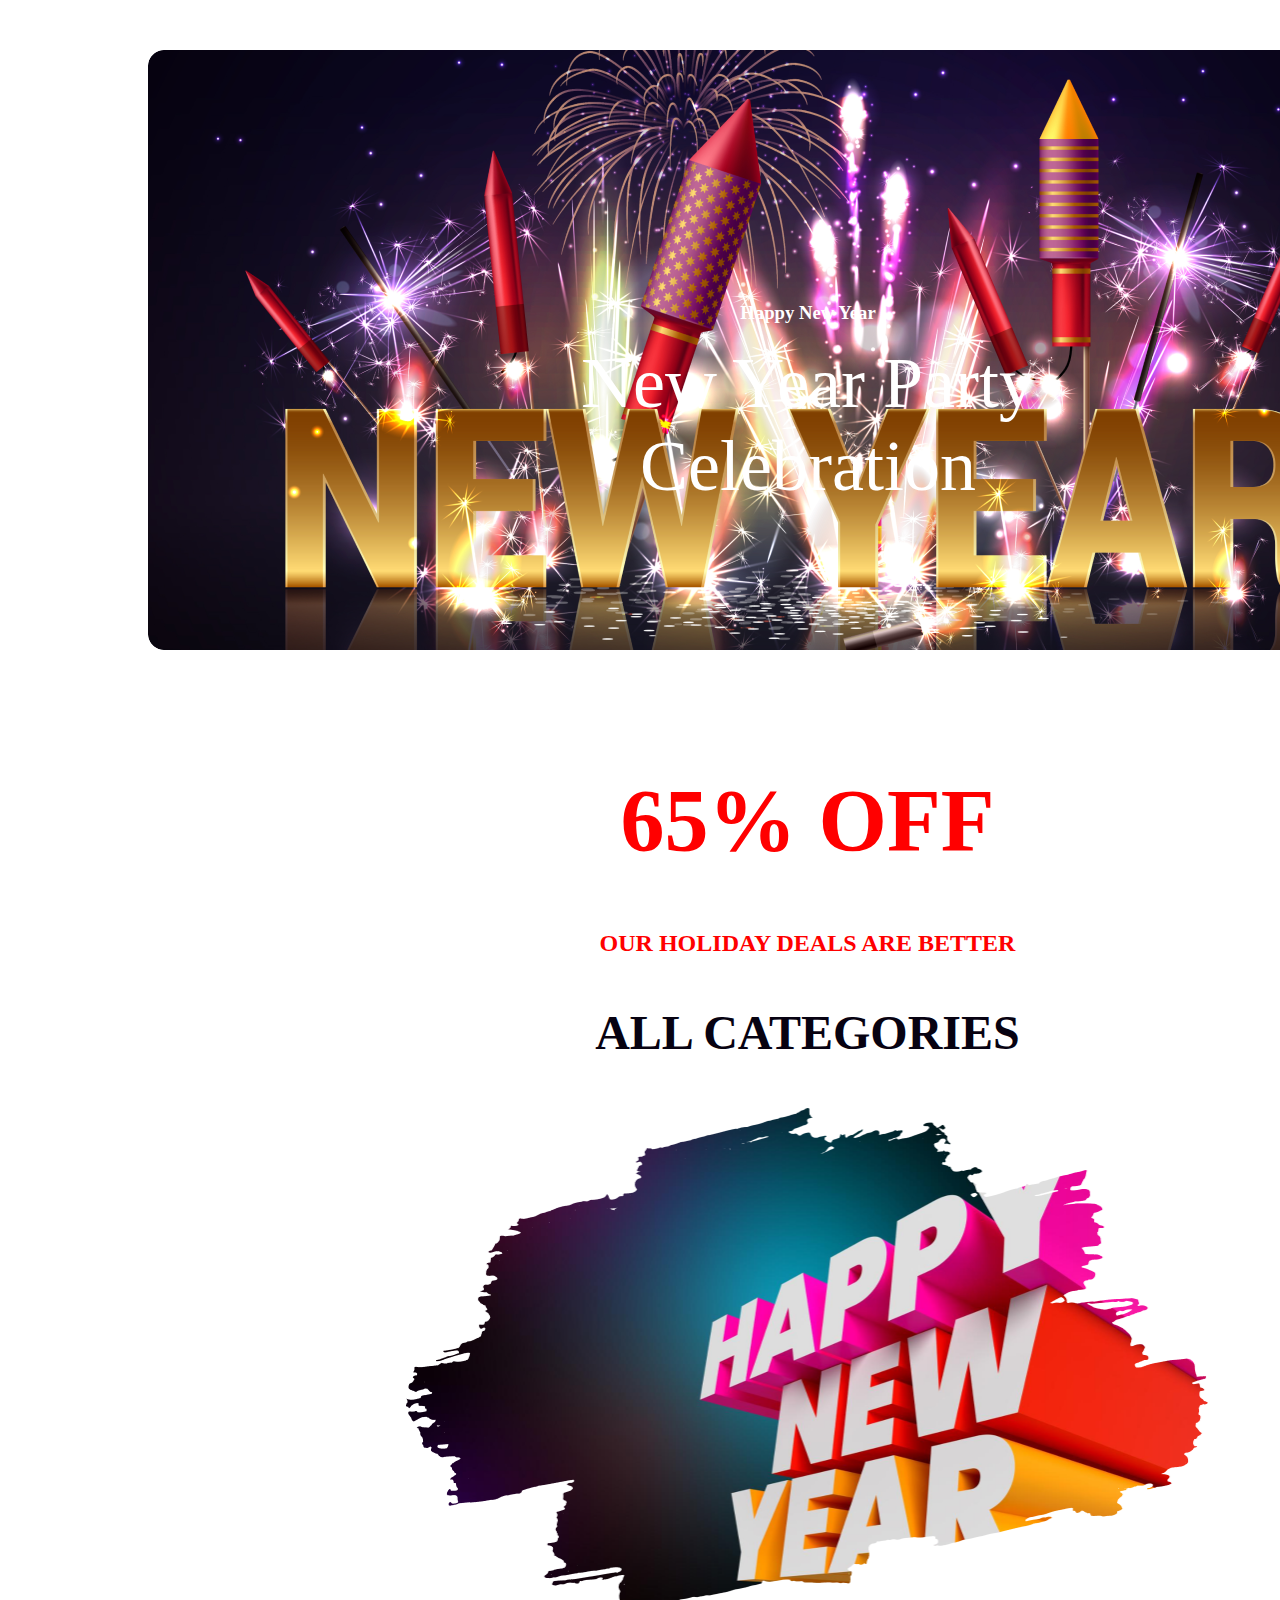
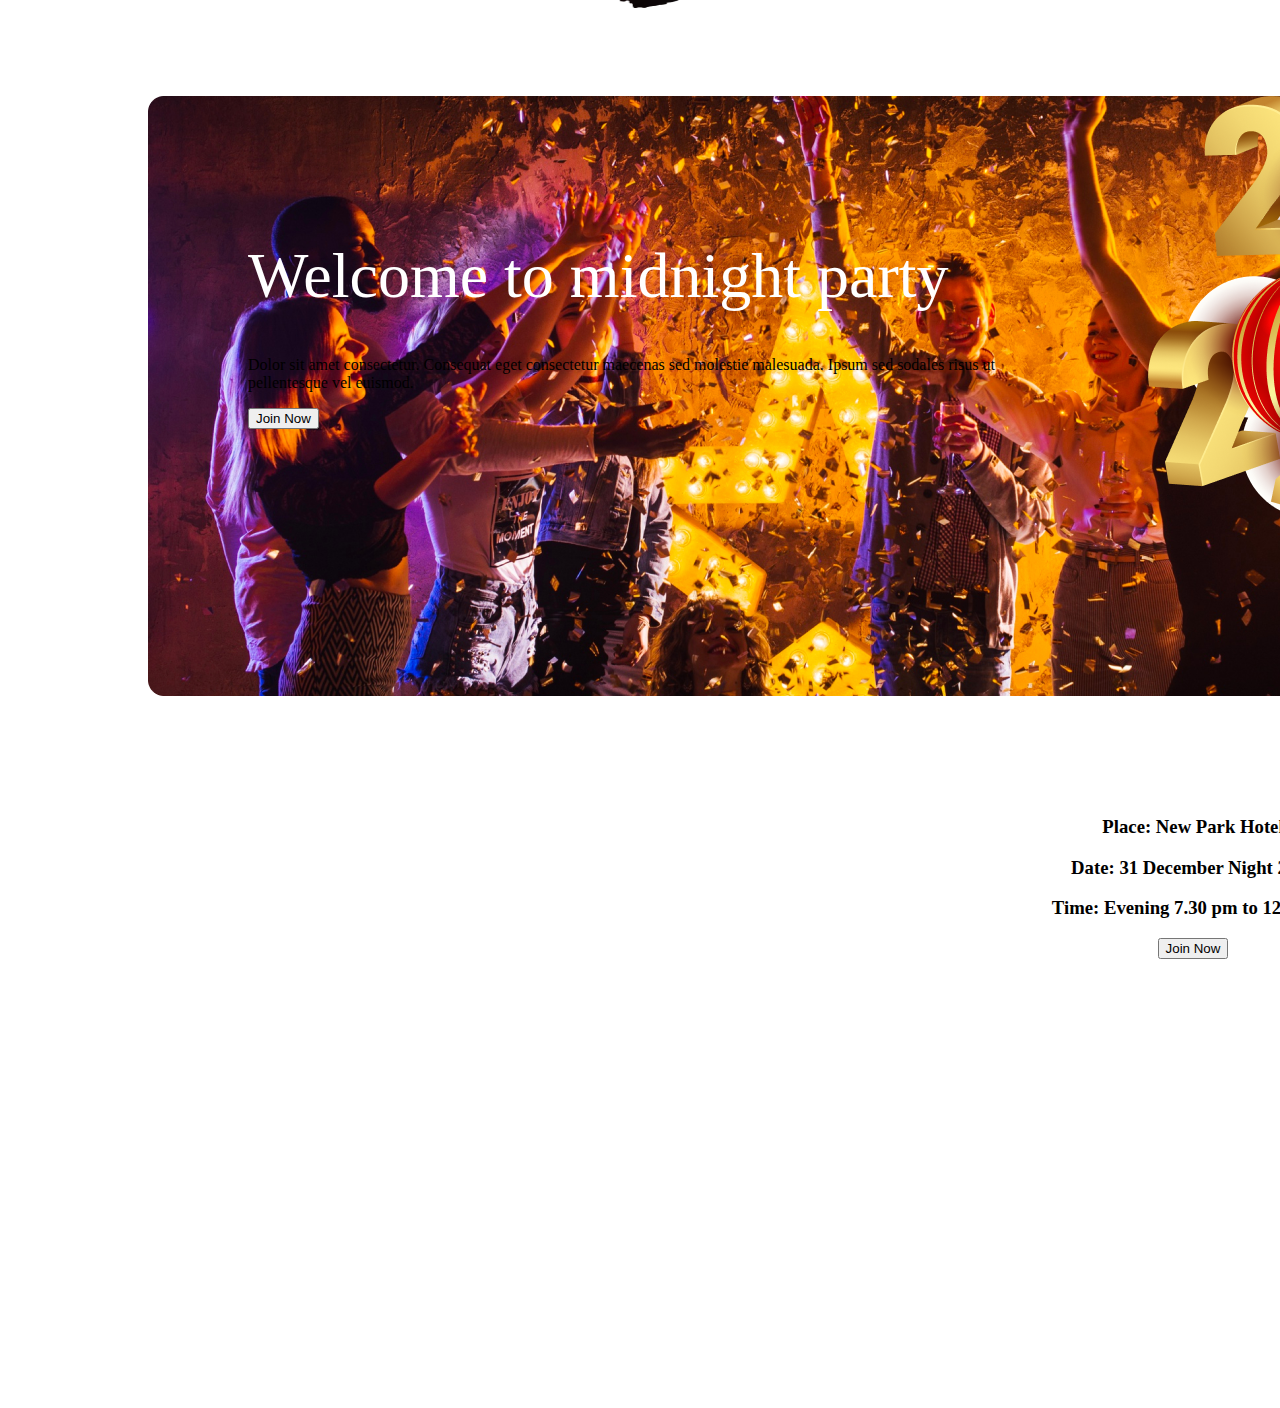
<file: index.html>
<!DOCTYPE html>
<html lang="en">
<head>
    <meta charset="UTF-8">
    <meta name="viewport" content="width=device-width, initial-scale=1.0">
    <title>Document</title>
    <link rel="preconnect" href="https://fonts.googleapis.com">
<link rel="preconnect" href="https://fonts.gstatic.com" crossorigin>
<link href="https://fonts.googleapis.com/css2?family=Merriweather:ital,opsz,wght@0,18..144,300..900;1,18..144,300..900&family=Open+Sans:ital,wght@0,300..800;1,300..800&family=Plus+Jakarta+Sans:ital,wght@0,200..800;1,200..800&display=swap" rel="stylesheet">
<link rel="stylesheet" href="/css/style.css">

</head>
<body class=".main size">
    <header>
        <div class="banaer">
            <div class=" banaer-1">
                <h3 class="title">Happy New Year</h3>
                <div class="title-2">New Year Party Celebration</div>
            </div>
          </div>
    </header>
    <main>
        <section>
            <div class="fa"> 
            <h1 class="ti">65% OFF</h1>
                <div class="fa-child">
                <h4 class="ti-2">OUR HOLIDAY DEALS ARE BETTER</h4>
                <h3 class="ti-3">ALL CATEGORIES</h3>
                <img class="imgh" src="/images/New Year Photo.png" alt="">
                </div>
            </div>
            </section>
            <!-- New -->

            <section>
             <div class="father">
            <div class="ban">
            <h1 class="wel">Welcome to midnight party</h1>
            <p class="banaer-dic">Dolor sit amet consectetur. Consequat eget consectetur maecenas sed molestie malesuada. Ipsum sed sodales risus ut pellentesque vel euismod. </p>
            <button>Join Now</button>
          </div>
          <div class="imge-ch">
            
          <img src="/images/Group 70.png" alt="">
          </div>
          </div>
          </section>
         <section>
            <div class="bf">
                <div class="baner-9">
                    <h3>Place: New Park Hotel</h3>
                    <h3>Date: 31 December Night 2023</h3>
                    <h3>Time: Evening 7.30 pm to 12.30 am</h3>
                    <button>Join Now</button>
                </div>
            </div>
         </section>
    </main>
    </body>
    <footer></footer>

</html>
</file>
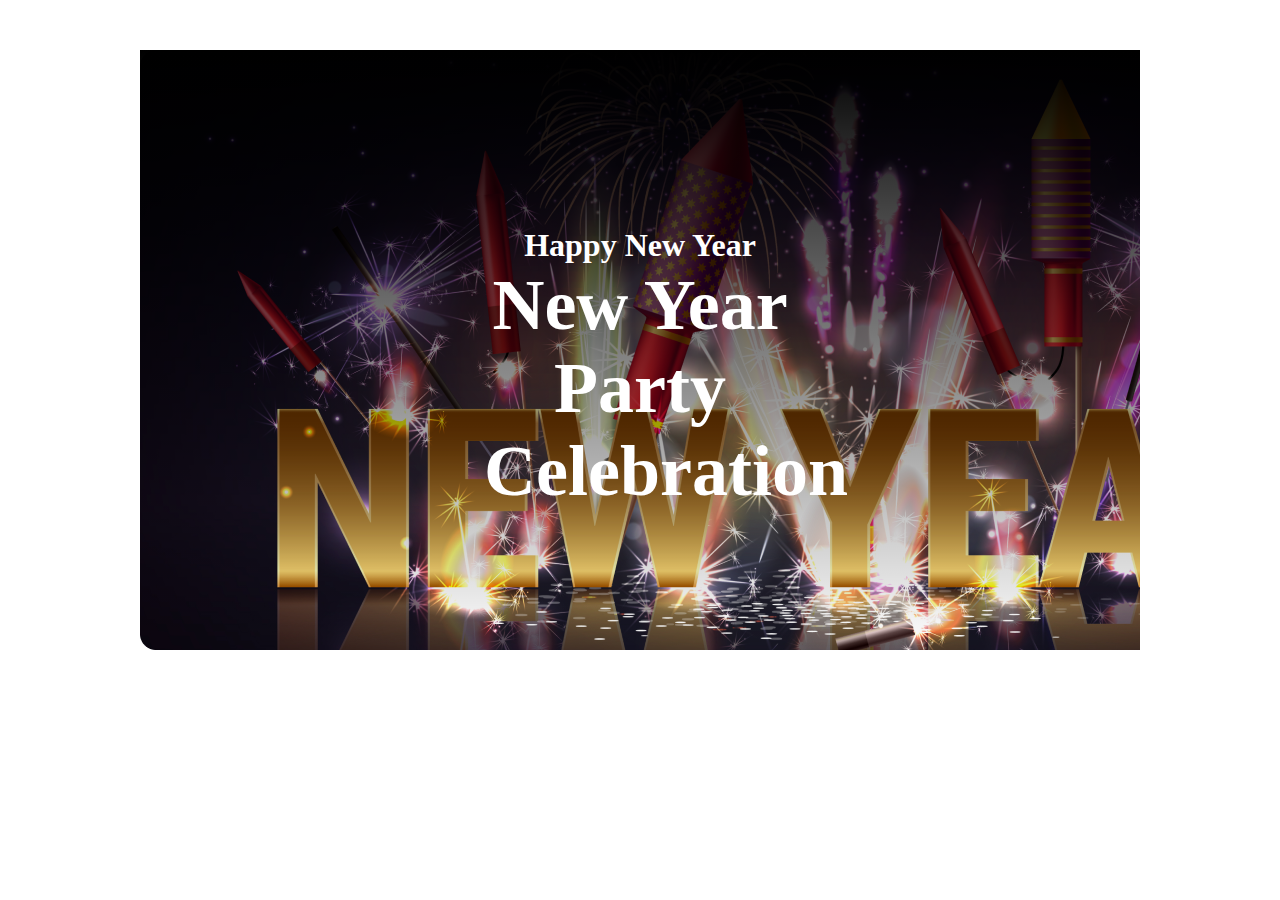
<file: new.html>
<!DOCTYPE html>
<html lang="en">
<head>
    <meta charset="UTF-8">
    <meta name="viewport" content="width=device-width, initial-scale=1.0">
    <title>Document</title>
    <link rel="preconnect" href="https://fonts.gstatic.com" crossorigin>
<link href="https://fonts.googleapis.com/css2?family=Merriweather:ital,opsz,wght@0,18..144,300..900;1,18..144,300..900&family=Open+Sans:ital,wght@0,300..800;1,300..800&family=Plus+Jakarta+Sans:ital,wght@0,200..800;1,200..800&display=swap" rel="stylesheet">
<link rel="stylesheet" href="/css/new.css">
</head>
<body>
    <main>
    <header>
        <div class="banaer-1">
            <div class="banaer-child">
            <h3 class="head-title">Happy New Year</h3>
            <h1 class="head-title-2">New Year Party Celebration</h1>
            </div>
        </div>
    </header>
   
</main>
    <footer></footer>
</body>
</html>
</file>
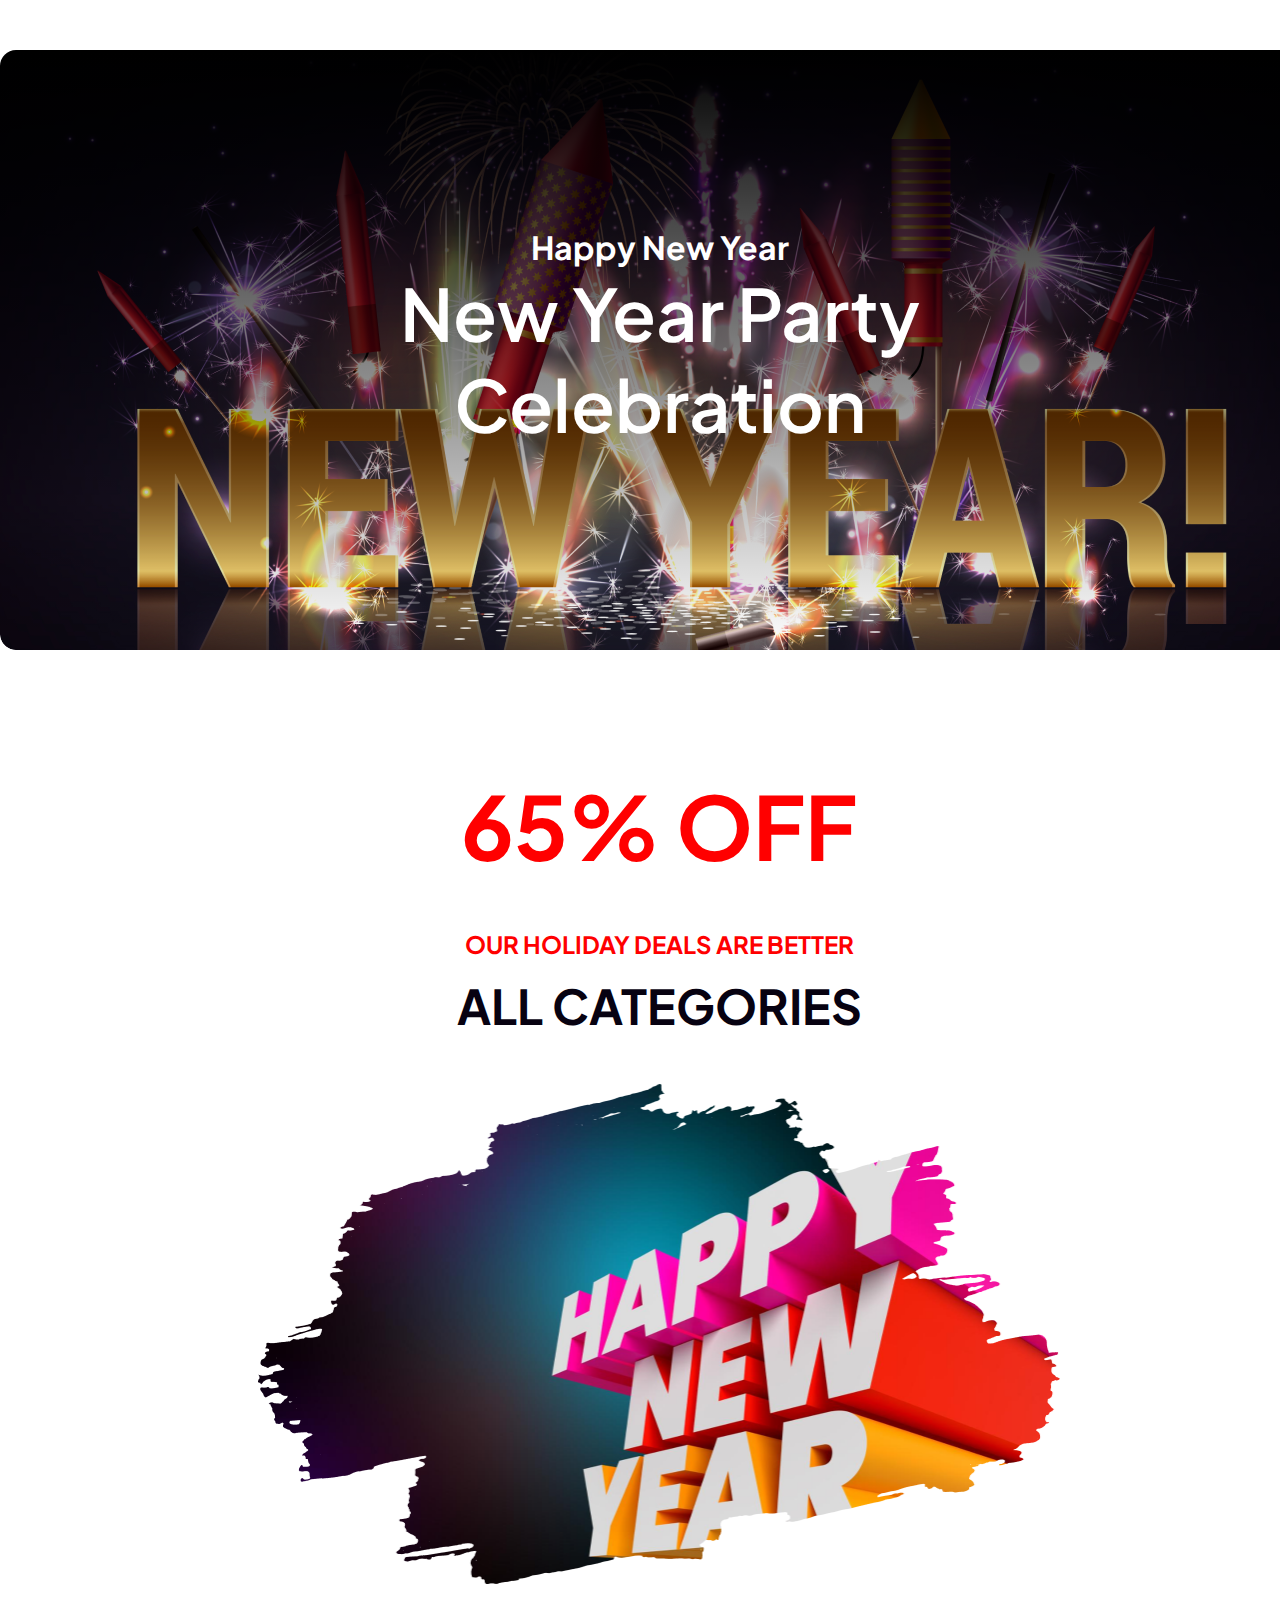
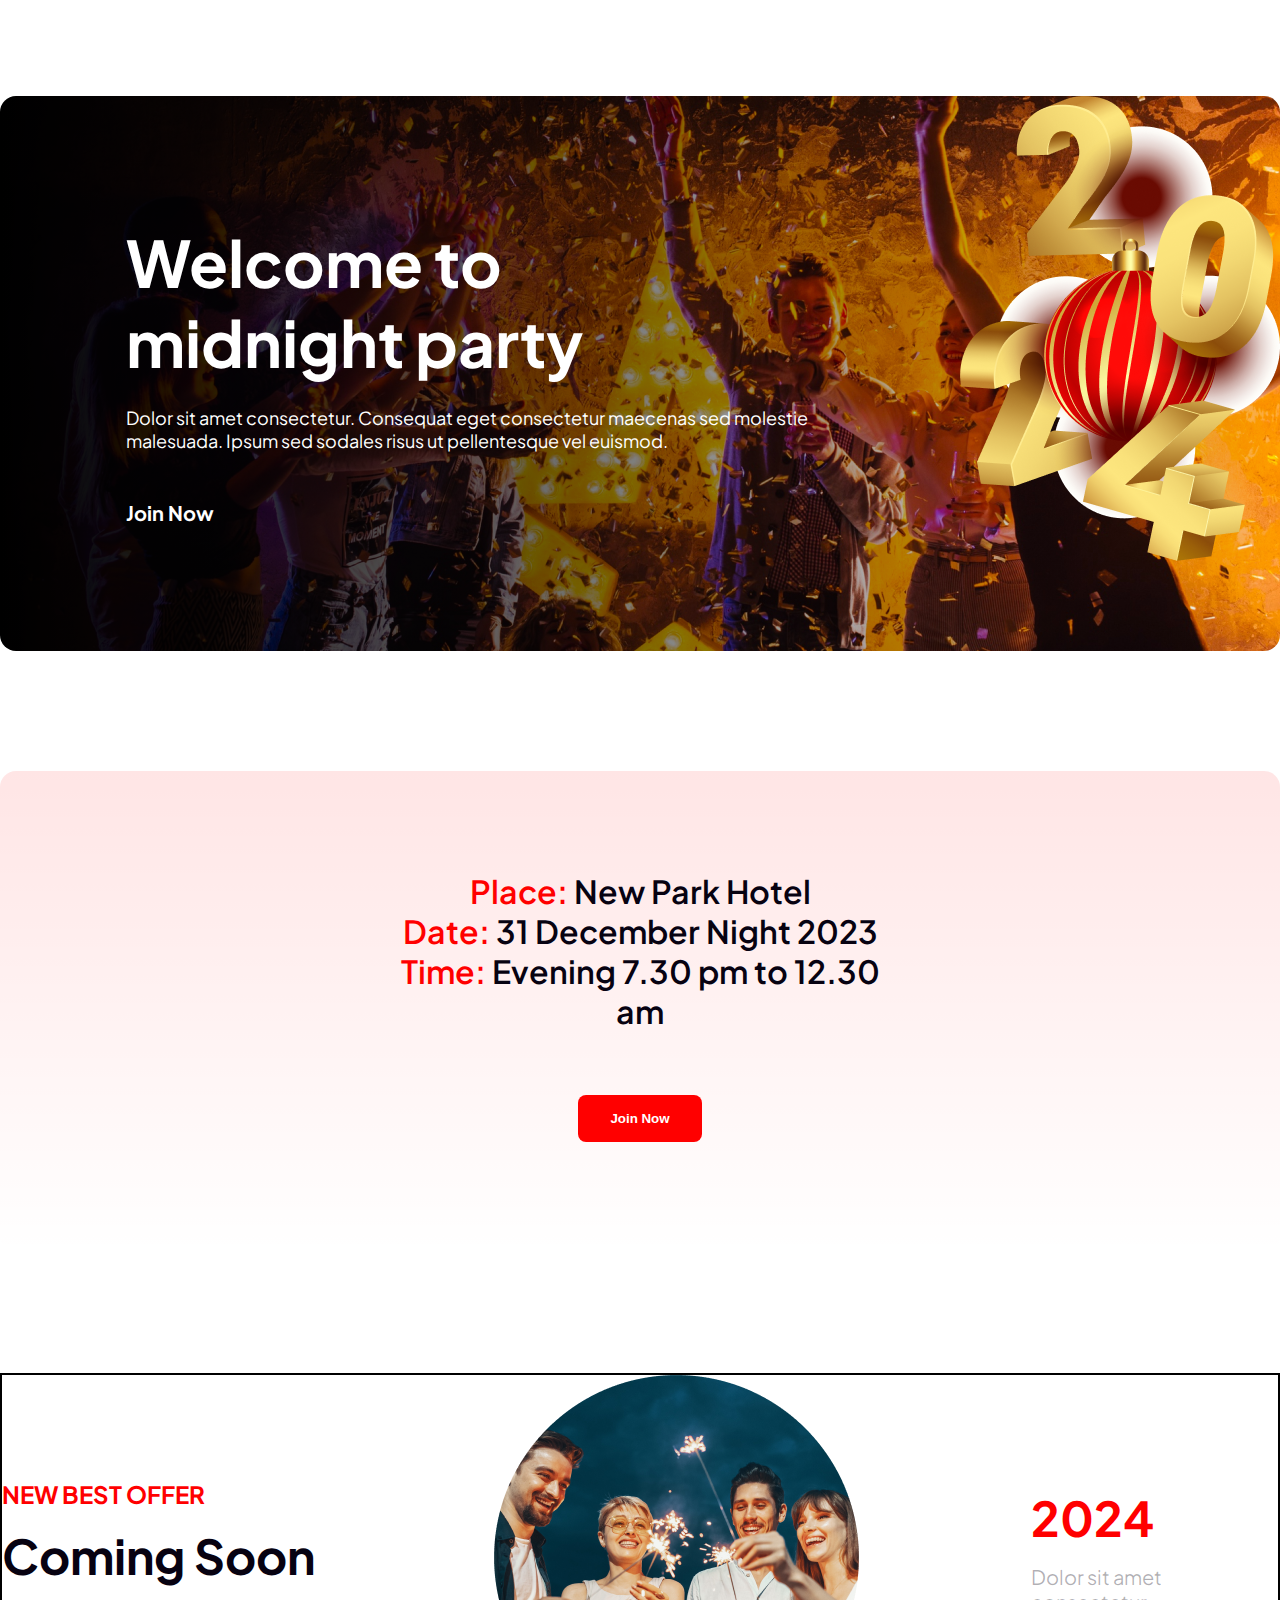
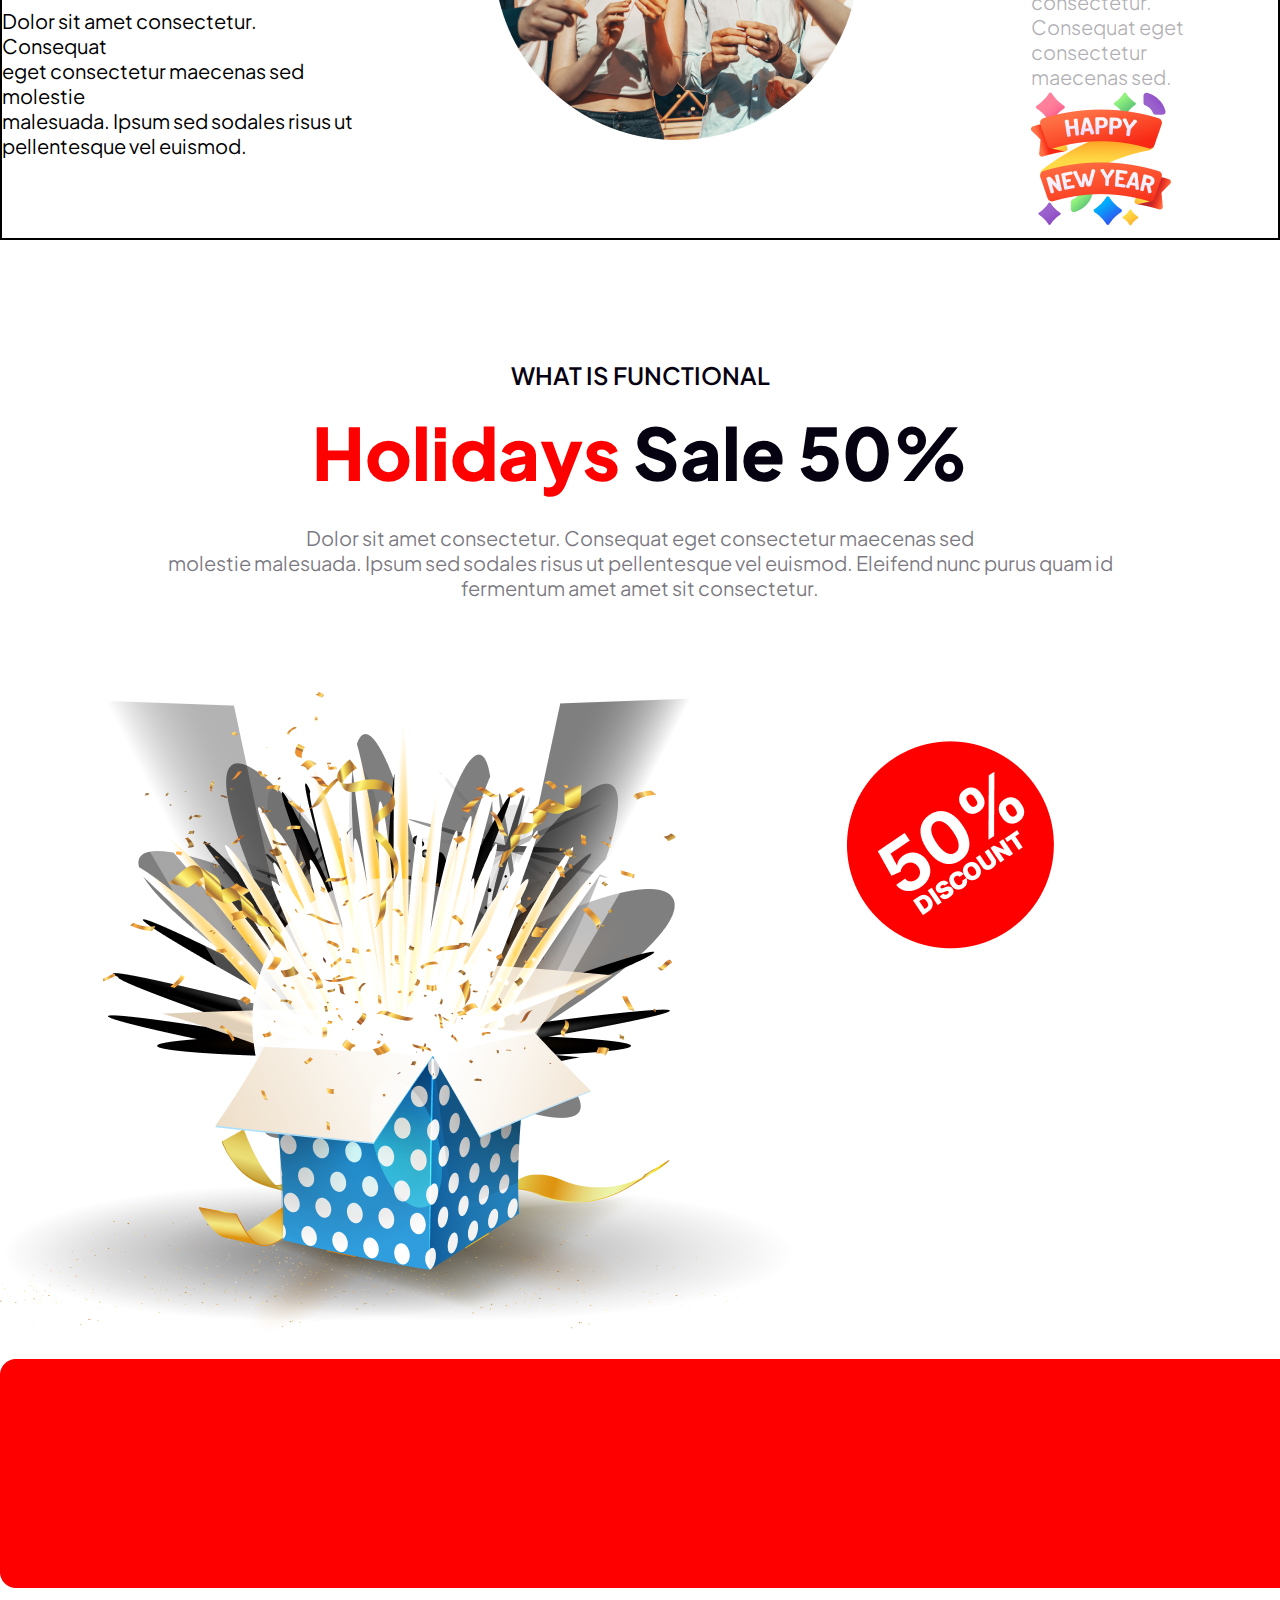
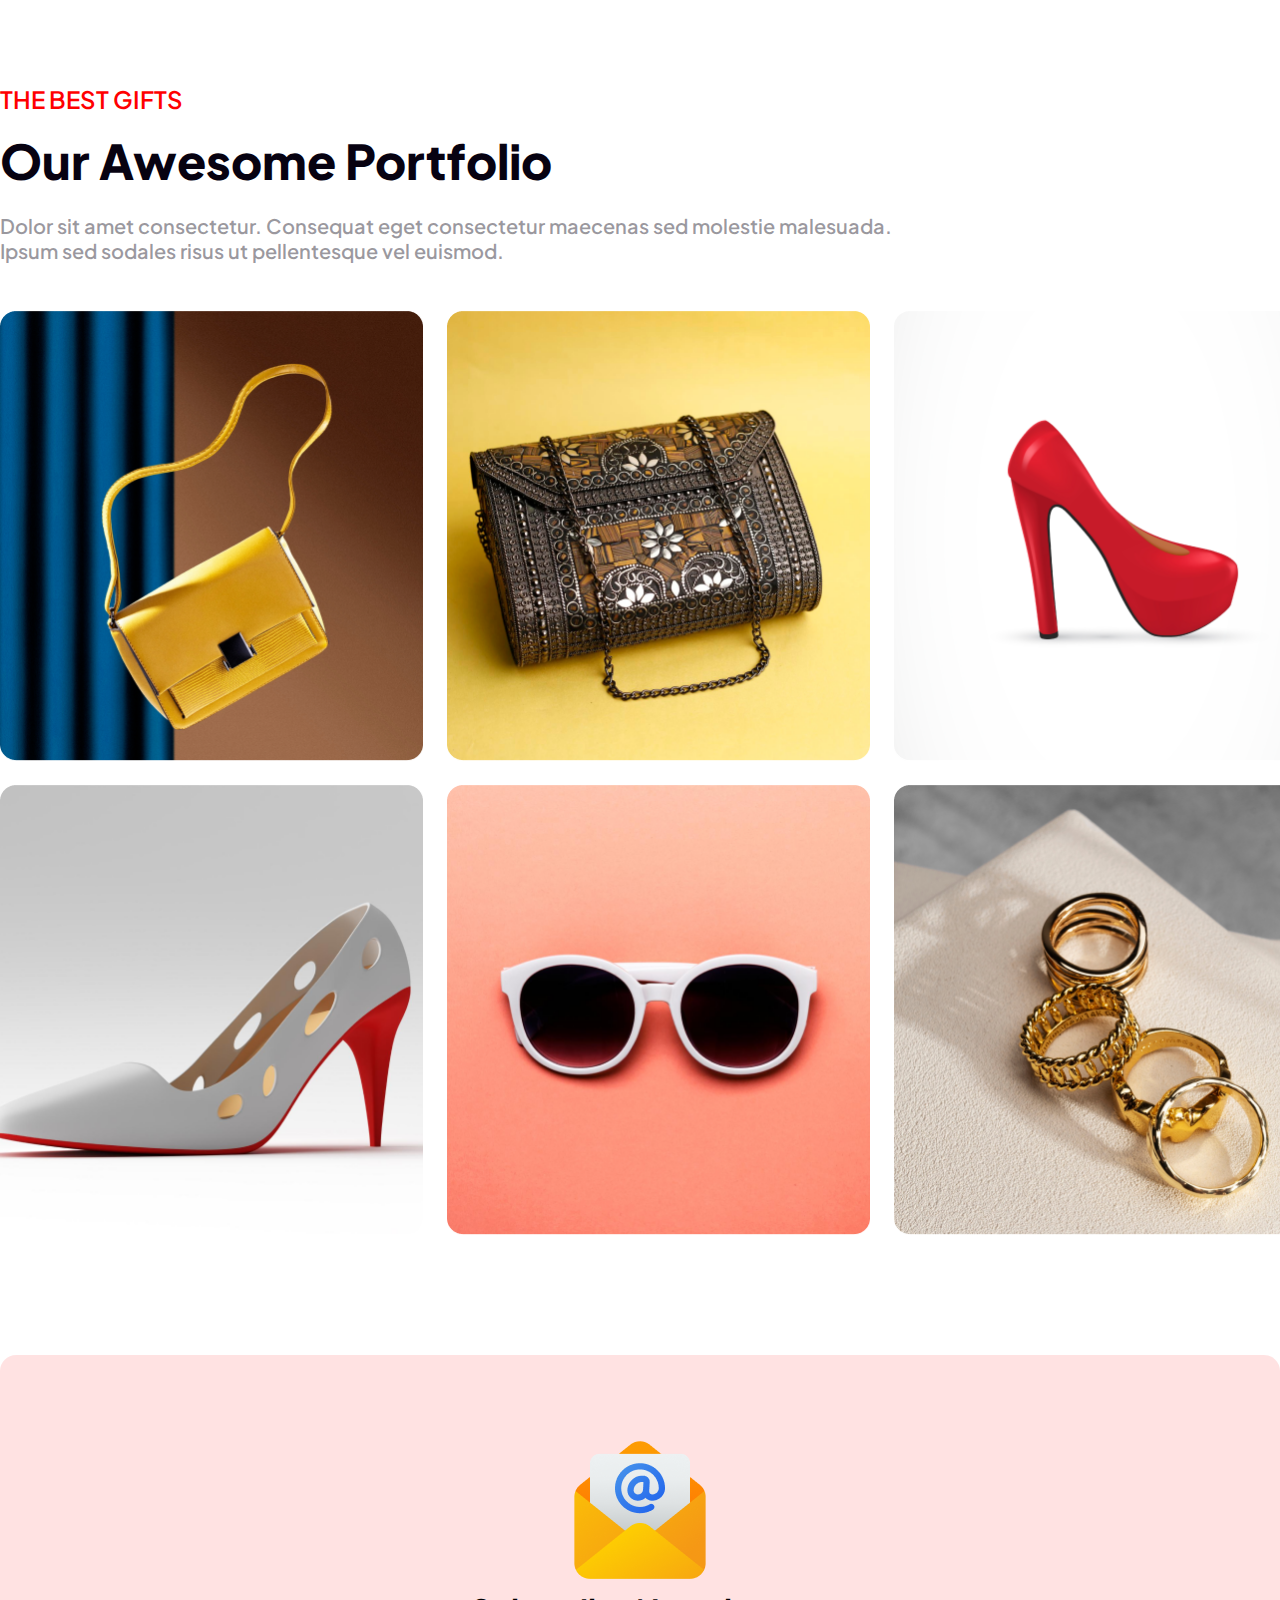
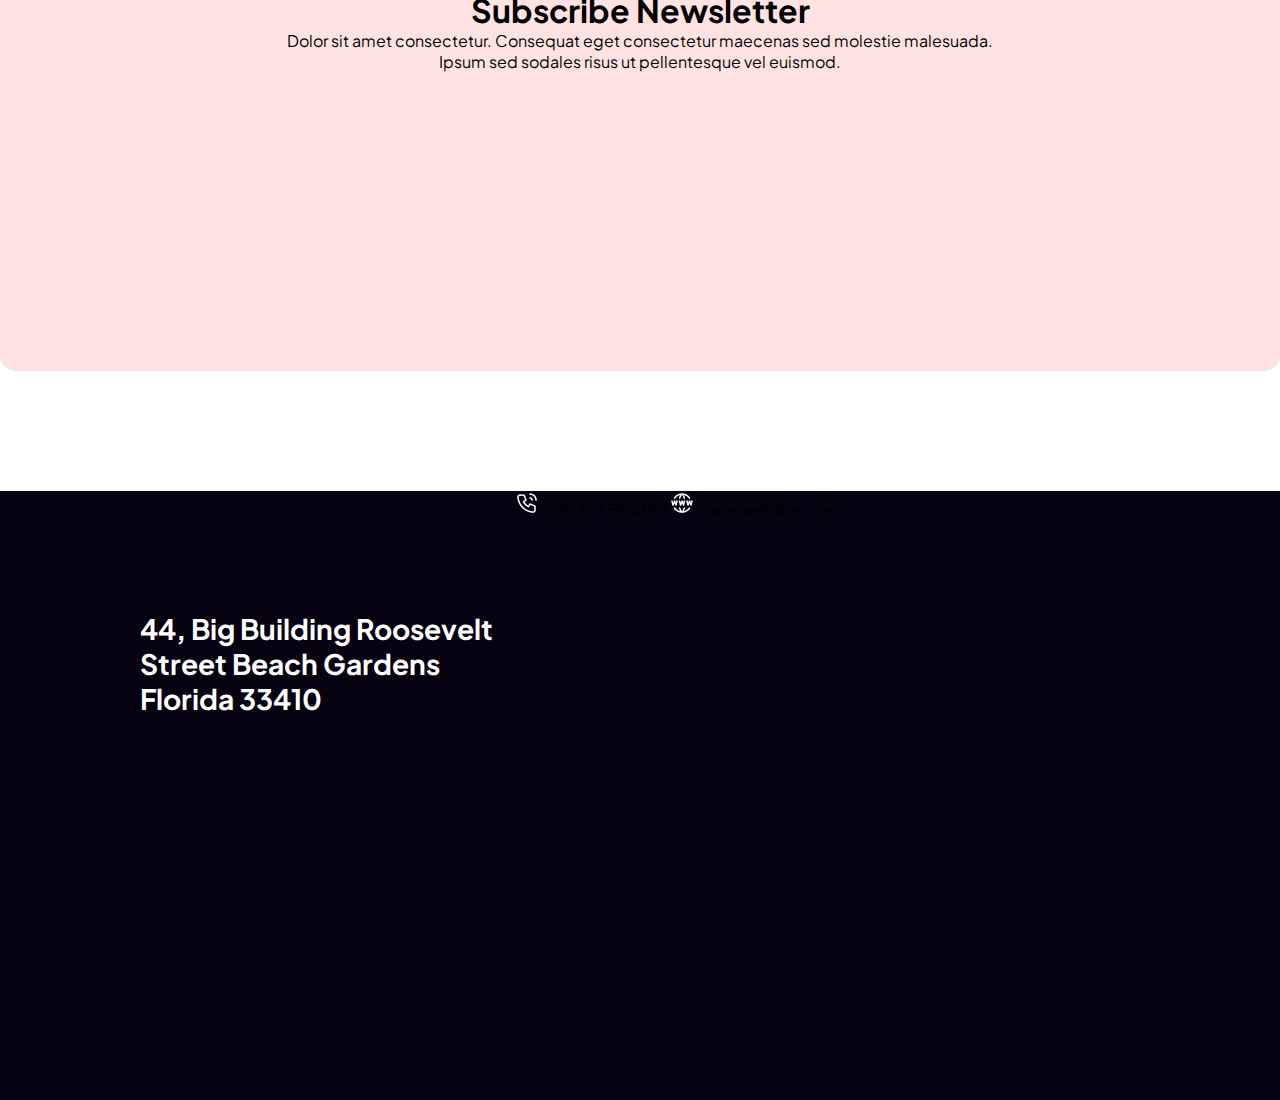
<file: test.html>
<!DOCTYPE html>
<html lang="en">
<head>
    <meta charset="UTF-8">
    <meta name="viewport" content="width=device-width, initial-scale=1.0">
    <title>Document</title>
    <link rel="preconnect" href="https://fonts.googleapis.com">
<link rel="preconnect" href="https://fonts.gstatic.com" crossorigin>
<link href="https://fonts.googleapis.com/css2?family=Merriweather:ital,opsz,wght@0,18..144,300..900;1,18..144,300..900&family=Open+Sans:ital,wght@0,300..800;1,300..800&family=Plus+Jakarta+Sans:ital,wght@0,200..800;1,200..800&family=Raleway:ital,wght@0,100..900;1,100..900&display=swap" rel="stylesheet">
<link rel="stylesheet" href="/css/test.css">
</head>
<body class="plus-jakarta-sans-font main">

<header>
<div class="baner">
    <div class="baner-continer">
        <h4 class="title">Happy New Year</h4>
        <h1 class="tit-dic">New Year Party Celebration</h1>
    </div>
</div>
</header>
<main>
<section>
    <div class="banar-2">
        <h1>65% OFF</h1>
        <div class="baner-cot">
         <h6>OUR HOLIDAY DEALS ARE BETTER</h6>
         <h3>ALL CATEGORIES</h3>
         <img src="/images/New Year Photo.png" alt="">
        </div>
    </div>
</section>

<section>
    <div class="bannar-3">
            <div class="ban">
            <h1>Welcome to <br>midnight party</h1>
            <p>Dolor sit amet consectetur. Consequat eget consectetur maecenas sed molestie malesuada. Ipsum sed sodales risus ut pellentesque vel euismod. </p>
            <h5>Join Now</h5>
            </div>
            <div>
             <img src="/images/Group 70.png" alt="">
            </div>
    </div>
</section>
<section>
    <div class="text-bo">
        <div class="text-bo-ch">
            <div class="bo-ch">
           <span>Place:</span>  New Park Hotel <br>
           <span> Date:</span> 31 December Night 2023 <br>
            <span>Time:</span> Evening 7.30 pm to 12.30 am
          </div>
        <button>Join Now</button>
         </div>
    </div>
</section>
<section>
    <div class="banaer-4">
        <div class="baner-6">
         <h5>NEW BEST OFFER</h5>
         <h1>Coming Soon</h1>
         <p>Dolor sit amet consectetur. Consequat <br> eget consectetur maecenas sed molestie <br> malesuada. Ipsum sed sodales risus ut <br>pellentesque vel euismod. </p>
        </div>
        <div class="img-1">
        <img src="/images/Ellipse 1.png" alt="">
        </div>
        <div class="baner-9">
        <h1>2024</h1>
        <p>Dolor sit amet consectetur.<br> Consequat eget consectetur <br> maecenas sed.</p>
        <img src="/images/Group 96.png" alt="">
        </div>
    </div>
</section>
<section>
    <div class="baner-8">
    <div class="baner-7">
      <h5 class="bn-1">WHAT IS FUNCTIONAL</h5>
      <h1 class="bn-2"><span>Holidays</span> Sale 50%</h1>
      <p class="bn-3">Dolor sit amet consectetur. Consequat eget consectetur maecenas sed <br> 
molestie malesuada. Ipsum sed sodales risus ut pellentesque vel euismod. Eleifend nunc purus quam id <br> fermentum amet amet sit consectetur.</p>
    </div>
    <div class="img-father">
      <div class="img-ch-1">

      <img src="/images/Group 75.png" alt="">
  
      </div>
      <div class="img-ch-2">
      <img src="/images/Group 44.png" alt="">
      
      </div>
    </div>
    <div class="as">
       <img src="/images/Rectangle 2.png" alt="">
    </div>
     </div>
</section>
<section>
    <div class="baner-2">
        <h5>THE BEST GIFTS</h5>
        <h1>Our Awesome Portfolio</h1>
        <p>Dolor sit amet consectetur. Consequat eget consectetur maecenas sed molestie malesuada. <br> Ipsum sed sodales risus ut pellentesque vel euismod. </p>
    </div>
    <div class="ig-1">
        <img src="/images/Rectangle 3.png" alt="">
        <img src="/images/Rectangle 4.png" alt="">
        <img src="/images/Rectangle 5.png" alt="">
    </div>
    <div class="ig-2">
        <img src="/images/Rectangle 6.png" alt="">
        <img src="/images/Rectangle 7.png" alt="">
        <img src="/images/Rectangle 8.png" alt="">
    </div>
</section>
<section>
    <div class="ls">
        <div class="ls-1">
          <img src="/images/Group 61.png" alt="">
          <h1>Subscribe Newsletter</h1>
          <p>Dolor sit amet consectetur. Consequat eget consectetur maecenas sed molestie malesuada. <br> Ipsum sed sodales risus ut pellentesque vel euismod. </p>
        </div>
        <div class="ls-2">
        
        </div>
    </div>
</section>
</main>
</body>
<footer>
   <div class="ft-father">
       <div class="ft-1">
        <h3>44, Big Building Roosevelt Street Beach Gardens Florida 33410</h3>
       </div>
       <div class="ft-2">
        <img src="/icons/Call.png" alt="">
        <span>+00 123 584 124</span>
        <img src="/icons/Website.png" alt="">
        <span>www.website.com</span>
       </div>
       
   </div>
</footer>

</html>
</file>
<file: css/style.css>
.plus-jakarta-sans-text {
  font-family: "Plus Jakarta Sans", sans-serif;
  font-optical-sizing: auto;
  font-style: normal;
}
*{
    /* margin: 40px 140px 0px 140px ; */
   
} 
.banaer{
    background-image: url(/images/Banner\ Image.png);
    background-repeat: no-repeat;
     width: 1320px;
    height: 600px; 
     margin: 50px 140px 120px 140px;
    /* background-image: linear-gradient(#070211); */
     border-radius: 16px;
     
}
.banaer-1{
    text-align: center;
    width: 632px;
    height: 246px;
    padding:  233px 344px 177px 344px;
     
}
.title{
    font-size: 32x;
    font-weight: 600;
    color: #FFFFFF;


}
.title-2{
    font-size: 72px;
    color: #FFFFFF;
margin-top: 16px;

font-weight: 900px;
}
.fa{
  margin: 120px 398px 120px 398px;   
text-align: center;
    width: 802.9px;
    height: 806px;
  justify-content: center
}

.ti{
    font-size: 88px;
    font-weight: bold;
    color: #FF0000;
  text-align: center;
}
.new-off{
    text-align: center;
    width: 383px;
    height: 107px;
   
    text-align: center;
}
.fa-child{
    margin-top: 48px;
    
}
.ti-2{
    font-size: 24px;
    color: #FF0000;
    font-weight: 500px;
    
}
.ti-3{
    color:#070211;
    font-size: 48px;
    font-weight: bold;
}
.imgh{
    width: 802px;
    height: 500px;
}
.ban{
padding: 100px;

    
}
 
.wel{
    color: #FFFFFF;
    font-weight: 400;
    font-size: 64px;
    /* margin: 126px 552px 298px 126px; */
    /* flex-wrap: wrap; */
   
}
.father{
    background-image: url(/images/Vectorrr.png);
    background-repeat: no-repeat;
    width: 1320px;
    height: 600px;
    margin: 120px 140px 120px 140px;
    display: flex;
}
.bf{



    margin: 0px 140px 0px 140px;
}
.baner-9{
   width: 1320px;
   height: 482px;
    text-align: center;
    margin: 100px 386px 110px 385px ;
}
</file>
<file: css/new.css>
*{
  margin: 0;
  padding: 0;
}
/* typography */
.open-sans-font {
  font-family: "Open Sans", sans-serif;
  font-optical-sizing: auto;
  font-variation-settings: "wdth" 100;
}
/* main style */
main {
 max-width: 1320px;
  margin: 0px auto;
}
.banaer-1{
    background-image:linear-gradient(black, rgba(0, 0, 0, 0) ), url(/images/Banner\ Image.png);
    background-repeat: no-repeat;
/*  */
    height: 600px;
    margin: 50px 140px 0px 140px;
    max-width: 1320px;
}
.head-title{

color: #FFFFFF ;
font-weight: 600;
font-size: 32px;
}
.head-title-2{
color: #FFFFFF;
font-size: 72px;
font-weight: 600px;
}
.banaer-child{
  padding: 177px 344px 177px 344px;
  text-align: center;
}
</file>
<file: css/test.css>
*{
    margin: 0;
    padding: 0;
}

.plus-jakarta-sans-font {
  font-family: "Plus Jakarta Sans", sans-serif;
  font-optical-sizing: auto;
  font-style: normal;
}
.main{
    max-width: 1320px;
    margin: 0px auto;
}
.baner{
   background-image: linear-gradient( black , rgba(0, 0, 0, 0)) , url(/images/Banner\ Image.png);
   height: 600px;
   /* margin: 50px 140px 0px 140px; */
   border-radius: 16px;
   width: 1320px;
   margin: 0px auto;
   margin-top: 50px;
  
}
.baner-continer{
    padding: 177px 344px 177px 344px;
    text-align: center;
   
}
.title{
    font-size: 32px;
    font-weight: 600px;
    color: #FFFFFF;
}
.tit-dic{
    font-size: 72px;
    font-weight: 600;
    color: #FFFFFF;
}
.banar-2{
    margin: 120px 258px 120px 258px;
    width: 802px;
    height: 806px;
}
.banar-2 h1{
font-size: 88px;
font-weight: bold;
color: #FF0000;
text-align: center;
}
.baner-cot{
    text-align: center;
    margin-top: 48px;
}
.baner-cot h6{
font-size: 24px;
font-weight: 500px;
color:#FF0000;
}
.baner-cot h3{
margin-top: 16px;
font-size: 48px;
font-weight: bold;
color: #070211;
}
.baner-cot img{
    margin-top: 48px;
    width: 802px;
    height: 500px;
}
.bannar-3{
    background-image:linear-gradient(to right, black, rgba(0, 0, 0, 0)) , url(/images/Vectorrr.png);
    display: flex;
    border-radius: 16px;
   
}
.ban{
    margin: 126px;
}
.ban h1{
    color: #FFFFFF;
    font-size: 64px;
}
.ban p{
    color: #FFFFFF;
   font-size: 18px;
   margin-top: 24px;
    
}
.ban h5 {
    font-size: 20px;
    color: #FFFFFF;
    margin-top: 48px;
    background-color:none;
}
.text-bo{
    margin-top: 120px;
    text-align: center;
    height: 482px;
   background-image: linear-gradient( to bottom , #ff00001a, #ff000000);
   border-radius: 16px;
}
.text-bo-ch{
    text-align: center;
    padding: 100px 386px 110px 386px;
}
.bo-ch{
    color: #070211;
    font-size: 32px;
    font-weight: 600;
}
.bo-ch span{
     font-size: 32px;
    font-weight: 600;
    color: #FF0000;
}
.text-bo-ch button {
    background-color: #FF0000;
    border-radius: 8px;
    color: #FFFFFF;
    border: none;
    font-size: 20x;
    font-weight: bold;
    padding: 16px 32px 16px 32px;
    margin-top: 64px;
}
.banaer-4{
  display: flex;
  height: 463px; 
  margin-top: 120px; 
  border: 2px solid;
 
}
.baner-6 {
     padding: 104px 70px 0px; 
    padding-left: 0px;
}
.baner-6 h5{
    color: #FF0000;
    font-weight: 600px;
    font-size: 24px;
}
.baner-6 h1{
   color: #070211;
   font-size: 48px;
   font-weight: 800px;
   margin-top: 16px;
}
.baner-6 p{
    margin-top: 22px;
   
    font-weight: 300px;
    font-size: 20px;
  
}
.img-1{
    padding-left: 70px;
    padding-right: 118px;
    height: 463px;
    width: 463px;
}
.baner-9{
    padding: 112px 0px 0px;

}
.baner-9 h1{
    font-size: 48px;
    font-weight: bold;
    color: #FF0000;
   
}
.baner-9 p{
    margin-top: 16px;
    font-size: 20px;
    font-weight: 600px;
    color: #0702114f;
}

.baner-8{
    margin-top: 120px;
    text-align: center;
}
.img-father{
    display: flex;
    margin-top: 92px;
}

.bn-1{
    font-size: 24px;
    color: #070211;
    font-weight: 600;

}
.bn-2{
    font-size: 72px;
    font-weight: 800;
    color: #070211;
    margin-top: 16px;
}
.bn-2 span{
    color: #FF0000;
}
.bn-3{
    margin-top: 28px;
    font-size: 20px;
    font-weight: 400px;
    color: #0702118a;
}
.as{
 z-index: auto inherit;
}
.img-ch-2{
    display: block;
    text-align: center;
}

.ig-1{
    gap: 24px;
    width: 424px;
    height: 450px;
    display: flex;
    margin-top: 48px;
}
.ig-2{
    gap: 24px;
    width: 424px;
    height: 450px;
    display: flex;
    margin-top: 24px;
}
.baner-2{
    margin-top: 92px;
}
.baner-2 h5{
color: #FF0000;
font-size: 24px;
font-weight: 600;
}
.baner-2 h1{
    margin-top: 16px;
    font-size: 48px;
    font-weight: 800;
    color: #070211;
}
.baner-2 p{
    font-size: 20px;
    margin-top: 22px;
    font-weight: 600;
    color: #07021168;
}
.ls{
    background-color: #ff00001d;
    height: 616px;
    margin-top: 120px;
    border-radius: 16px;
}
.ls-1{
    text-align: center;
    padding: 80px 212px 200px 212px; 
    padding-top: 80px;
}
.ft-father{
    display: flex;
    background-color: #070211;
    height: 609px;
    max-width:1600px;
    margin-top: 120px;
    
}
.ft-1{
    font-size: 24px;
    color: #FFFFFF;
    font-weight: 600;
    padding-top: 120px;
    padding-left: 140px;
    width: 375px;
    height: 80px;
}
</file>
